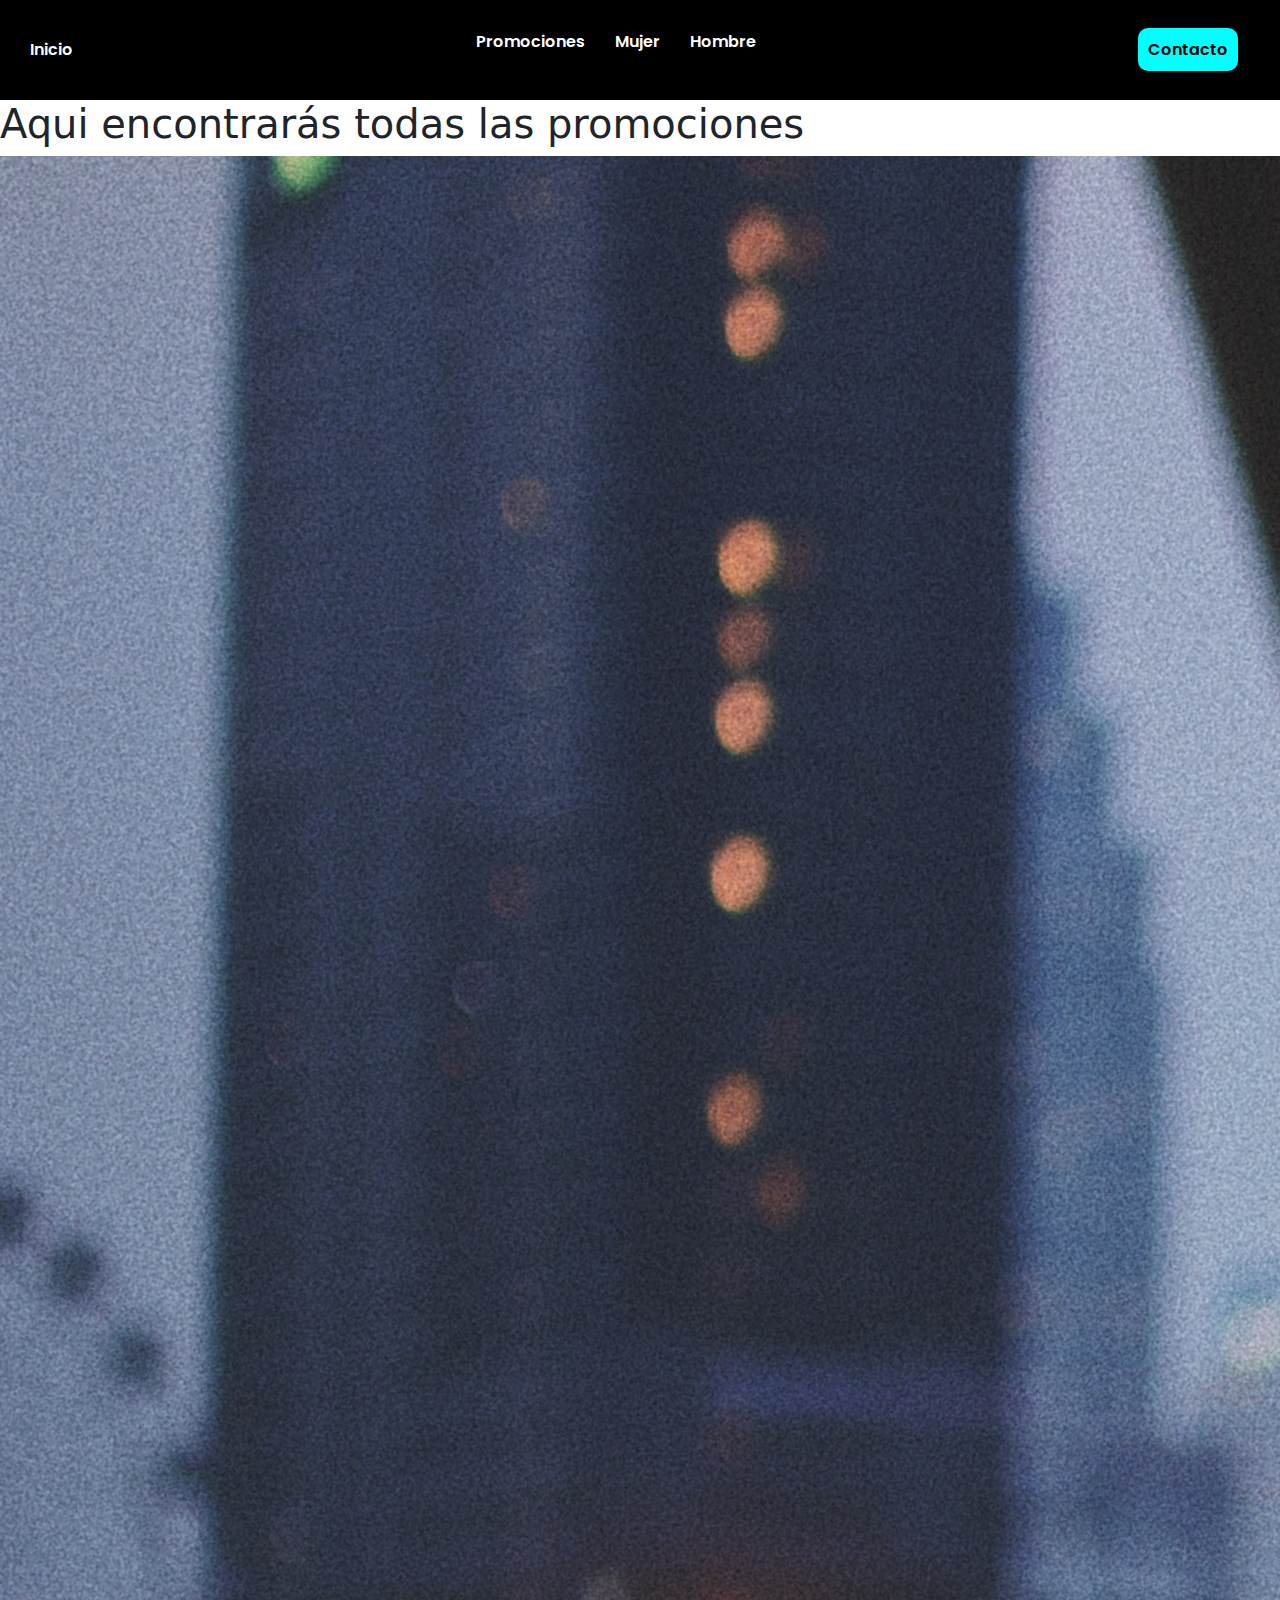
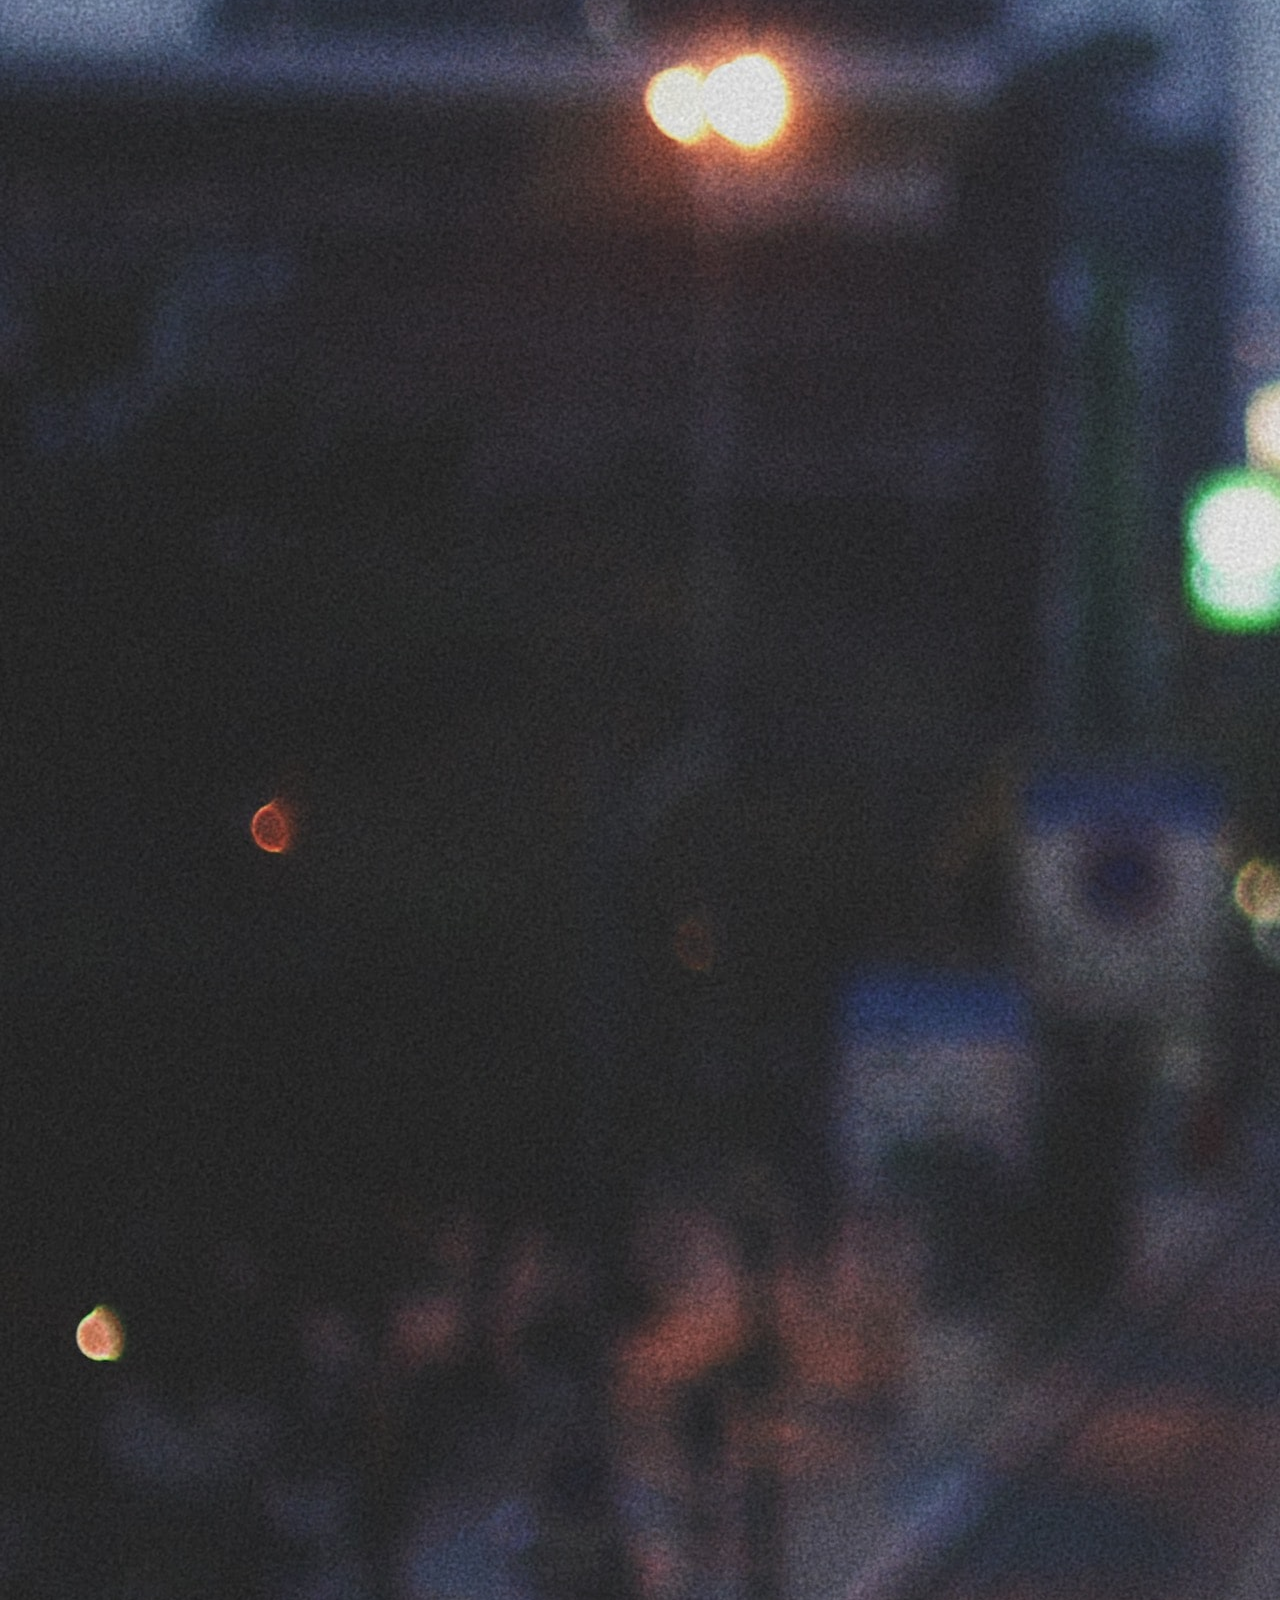
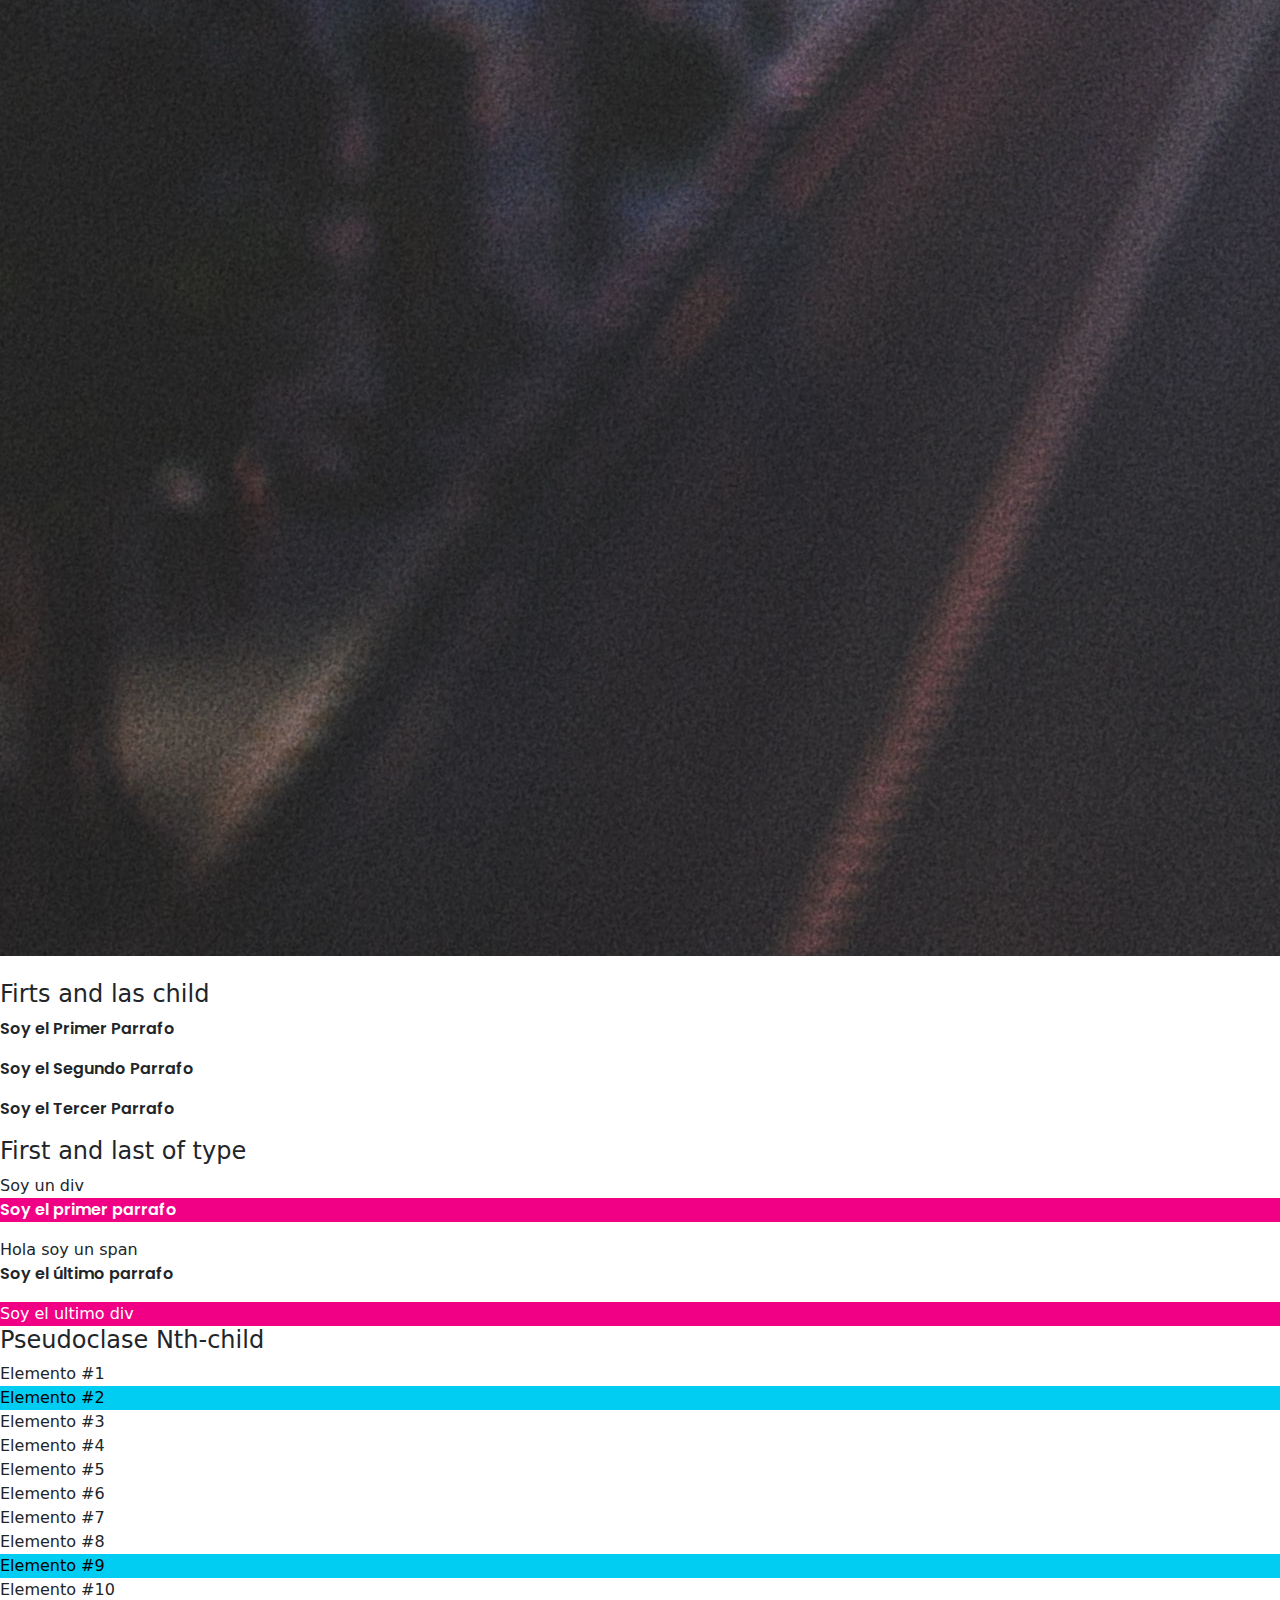
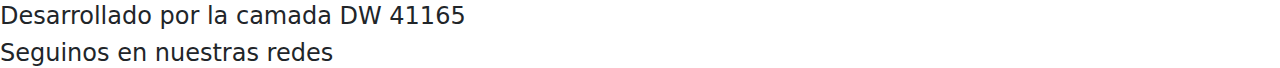
<file: pages/promociones.html>
<!DOCTYPE html>
<html lang="en">
<head>
    <meta charset="UTF-8">
    <meta http-equiv="X-UA-Compatible" content="IE=edge">
    <meta name="viewport" content="width=device-width, initial-scale=1.0">
    <!--Icon Favicon-->
    <link rel="shortcut icon" href="../assets/icons/logo-favicon_Mesa de trabajo 1.svg" type="image/x-icon">
    <!--Bootstrap-->
    <link rel="stylesheet" href="../libs/bootstrap/css/bootstrap.min.css">
    <!--Hoja de Estilos CSS-->
    <link rel="stylesheet" href="../css/estilos.css">
    <title>kickstreets-promociones</title>
</head>
<body>
 
    <!--Navbar con Flexbox-->
<header>
    <div class="logo">
       <a href="../index.html">Inicio</a>
    </div>
   
    <nav>
       <ul class="nav__list">
           <li class="list__links"><a href="../pages/promociones.html">Promociones</a></li>
           <li class="list__links"><a href="../pages/mujer.html">Mujer</a></li>
           <li class="list__links"><a href="../pages/hombre.html">Hombre</a></li> 
       </ul>   
    </nav>
   
       <button class="btn">
           <a href="../pages/contacto.html">Contacto</a>
       </button>
   
   </header>

   <!--Responsive Desing-->
   <main class="principal-promociones">
    <section>
        <article class="remeras">
            <h1 class="remeras__titulo">Aqui encontrarás todas las promociones</h1>
            <img class="remeras__img" src="../assets/img/products/remeras (1).jpg" alt="remerasenpromocion">
        </article>
    </section>
   </main>

   <!--Pseudoclase link-->
   <a class="link" href="https://www.coderhouse.com/" target="_blank">ir a coderhouse.com</a>

   <h4>Firts and las child</h4>
    <!--First and last child-->
   <div class="grupo">
    <div class="parrafos">
        <p>Soy el Primer Parrafo</p>
        <p>Soy el Segundo Parrafo</p>
        <p>Soy el Tercer Parrafo</p>
    </div>
   </div>

   <h4>First and last of type</h4>
   <!--First and last of type-->
   <div class="grupo">
    <div class="elementos">
        <div>Soy un div</div>
        <p>Soy el primer parrafo</p>
        <span>Hola soy un span</span>
        <p>Soy el último parrafo</p>
        <div>Soy el ultimo div</div>
    </div>
   </div>

   <h4>Pseudoclase Nth-child</h4>
   <!--Pseudoclase Nth-Child-->
   <div class="grupo">
    <div class="lista">
        <li>Elemento #1</li>
        <li>Elemento #2</li>
        <li>Elemento #3</li>
        <li>Elemento #4</li>
        <li>Elemento #5</li>
        <li>Elemento #6</li>
        <li>Elemento #7</li>
        <li>Elemento #8</li>
        <li>Elemento #9</li>
        <li>Elemento #10</li>
    </div>
   </div>

   <!--CSS GRID
   <main id="promociones2022">
    
    <section class="grid-container">
        
        <article class="items item1">
            Header
        </article>

        <article class="items item2">
            Navbar
        </article>

        <article class="items item3">
            Main
        </article>

        <article class="items item4">
            Aside
        </article>

        <article class="items item5">
            Footer
        </article>

    </section>
   </main>
   -->

   <!--Pié de página mi página web-->
<footer>
    <article>
        <h4>Desarrollado por la camada DW 41165</h4>
        <h4>Seguinos en nuestras redes</h4>
    </article>

    <article class="redessociales">
        <!--Iconos de redes-->
        <!--Iconos de redes-->
        <!--Iconos de redes-->
    </article>
</footer>

<!--Bootstrap JS-->
<script src="../libs/bootstrap/js/bootstrap.bundle.min.js"></script>
  
</body>
</html>
</file>
<file: css/estilos.css>
@charset "UTF-8";
/*@import "colores";
@import "fonts";/*


//Variables
$background: green;
$relleno: 20px;

/*h1{
    color: $color-fonts;
    font-family: $font-principal;
}

p{
    color: $color-parrafos;
}*/
/*Nesting
header{
    background-color: $background;
    nav{
        padding: $relleno;
        ul{
            list-style-type: none;
            li{
                color: $background;
                a
                {
                &:hover{
                    font-size: 30px;
                }    
                    font-weight: 500;
                }
            }
        }
    }
}
*/
/*Operadores Matematicos + - / * */
/*$ancho: 720px;
$rosa: #f10086;
$color: yellow;*/
/*body{

    @if ($color == green) {
        background-color: green;
    } @else if ($color == red){
        background-color: red;
    } @else {
        background-color: blue;
    }
    width: ($ancho / 2) + 3;
}*/
/*Bucle @Each
$lista1: red, green, blue, yellow;



/*Maps
$estilos: (
    color: green,
    centro: center,
    tFuente: 35px,
    1rem: 1rem
);*/
/*div{
    background-color: map-get($map: $estilos, $key: color);
    text-align: map-get($map: $estilos, $key: centro);
    padding: map-get($map: $estilos, $key: tFuente);
    font-size: map-get($map: $estilos, $key: 1rem);
}*/
/*@extend
.card{
    background: #fff;
    border-radius: 4px;
    padding: 16px;
    box-shadow: 1px 1px 12px 0px;
}

.avatar{
    width: 100px;
    height: 100px;
    border-radius: 100px; 
}

.title{
    font-weight: 700;
    font-size: 20px;
    letter-spacing: 12px;
    font-family: "poppins", sans-serif;
}

.small{
    font-size: 12px;
    font-weight: 400;
}

.principales{
    @extend .card;
}

.img-main{
    @extend .avatar;
}
*/
/*Funcion Mixin*/
/*Con Parametros*/
/*@mixin crearBordes($colorBorde, $size, $shadow){
    border: $size solid $colorBorde;
    border-radius: $size;
    box-shadow: 0px 0px $size $shadow;
}*/
/*.principales{
   @include crearBordes(red, 10px, black);
}*/
/*.img-main{
   @include crearBordes(green,5px,yellow);
}*/

/*Fonts*/
@import url("https://fonts.googleapis.com/css2?family=Oswald:wght@700&display=swap");
/*Font Descargada*/
@font-face {
  font-family: "poppins";
  src: url("../assets/fonts/Poppins-SemiBold.ttf");
}
/*Selector Universal-reset*/
* {
  margin: 0;
  padding: 0;
  box-sizing: border-box;
}

/*medidas*/
html {
  height: 100%;
}

/*Medidas Relativas*/
p {
  font-family: "poppins", sans-serif;
  font-weight: bold;
  font-size: 1rem;
}

/*Manejo de Imágenes*/
.principales {
  margin: 25px;
}

.img-main {
  width: 33.33%;
  box-shadow: 8px -10px gold;
  padding: 30px auto;
  border-radius: 10px;
}

/*Animation Css
.img-main{
    animation-name: animo;
    animation-duration: 1.5s;
    animation-timing-function: ease-out;
    animation-delay: 3s;
    animation-iteration-count: 1;
}

@keyframes animo {
    0%{
        transform: scale(.5);
        border-radius: 100%;
    }

    50%{
        transform: scale(1);
    }

    100%{
        transform: scale(2);

    }  
}

*/
/*Animate css*/
.camada41165 {
  font-family: "poppins", sans-serif;
  font-size: 25px;
  text-align: center;
  color: #f10086;
  animation-name: backInLeft;
  animation-duration: 5s;
  animation-delay: 3s;
  animation-timing-function: ease-out;
}

/*Videos*/
.video-homenaje {
  width: 60%;
  margin: auto;
}

video {
  width: 100%;
}

.font-destacados {
  font-family: "Oswald", sans-serif;
  font-size: 30px;
  letter-spacing: 2px;
  text-transform: uppercase;
}

#footer {
  width: 100%;
  background-color: black;
  color: goldenrod;
  padding: 20px 20px;
  background-image: url("../assets/backgrounds/3d-abstract-wave-pattern-background.jpg");
  background-size: cover;
  background-position: center;
  font-family: "Oswald", sans-serif;
}

/*Background-image*/
/*Efecto Parallax*/
.banner {
  width: 100%;
  height: 700px;
  background-image: url("../assets/backgrounds/mike-von-RP7mZFXz7L0-unsplash.jpg");
  background-size: cover;
  /*Parallax*/
  background-attachment: fixed;
}

.banner2 {
  width: 100%;
  height: 700px;
  background-image: url("../assets/img/lasbarrets-01.png");
  background-size: contain;
  background-repeat: no-repeat;
  background-attachment: fixed;
}

/*Woman Section*/
.imgbannerwoman {
  width: 100vw;
  height: 50%;
}

/*Tarjetas Mujer*/
/*Metodologia BEM*/
.contenedor {
  max-width: 500px;
  width: 100%;
  margin-left: 15px;
}

/*Bloque 1*/
.tarjeta {
  width: 600px;
  border: 5px solid black;
}

.tarjeta__miniatura {
  height: 200px;
}

.tarjeta__imagen {
  width: 60%;
}

.tarjeta__textos {
  font-family: "Oswald", sans-serif;
  font-size: 18px;
  margin-bottom: 20px;
  color: black;
}

.tarjeta__enlace {
  color: #f10086;
  padding: 10px auto;
  font-size: 20px;
  text-transform: uppercase;
  font-family: "Oswald", sans-serif;
}

.tarjeta__parrafo {
  font-family: "Oswald", sans-serif;
  max-width: 90%;
  line-height: 20px;
  margin-top: 10px;
  margin-bottom: 10px;
  font-size: 16px;
}

/*Bloque 2*/
.boton {
  font-size: 14px;
  padding: 8px 35px;
  background-color: #000;
  border-radius: 25px;
  text-decoration: none;
  color: white;
  font-family: "poppins", sans-serif;
  transition: all 2s;
}

/*Transiciones en CSS
.boton:hover {
  height: 200px;
  background-color: red;
}*/

/*Modificador
.boton--alternativo {
  font-size: 20px;
  font-weight: bold;
}*/

/*Flexbox*/
.flex-container {
  height: 500px;
  display: flex;
  flex-direction: row;
  flex-wrap: wrap;
  /*Eje X*/
  justify-content: center;
  /*Eje Y*/
  align-items: center;
  /*Alinea en el eje y cuando los elementos son multilinea*/
  align-content: space-around;
  font-size: 3rem;
  font-family: "poppins", sans-serif;
  background-color: #f10086;
  border-radius: 10px;
  border: 2px solid yellow;
}

.flex-container > * {
  padding: 10px;
  margin: 10px;
  border: 1px solid black;
  border-radius: 10px;
  background-color: aqua;
}

/*order*/
.uno {
  order: 3;
}

/*Navbar Flexbox*/
header {
  display: flex;
  justify-content: space-between;
  align-items: center;
  padding: 30px;
  font-family: "poppins", sans-serif;
  background-color: #000;
}

a {
  text-decoration: none;
  color: #fff;
  cursor: pointer;
}

/*Columna en fila*/
.nav__list {
  display: flex;
  list-style-type: none;
}

.nav__list .list__links {
  padding: 0 15px;
}

.btn {
  border: none;
}

.btn a {
  background-color: aqua;
  padding: 10px;
  border-radius: 10px;
  color: #000;
}

/*CSS GRIDS*/
/*Css Grid Teoría*/
.grid-container {
  font-family: "poppins", sans-serif;
  font-size: 25px;
  text-transform: uppercase;
  width: 90%;
  height: 600px;
  margin: 40px auto;
  border: 1px groove black;
  display: grid;
  grid-template-columns: repeat(3, 1fr);
  grid-template-rows: repeat(4, 1fr);
  grid-template-areas: "header header header" "nav    main    aside" "nav    main    aside" "footer footer footer";
  gap: 10px;
  /*justify-items: center;
  align-items: center;*/
}

.items {
  font-size: 18px;
  display: flex;
  justify-content: center;
  align-items: center;
}

.item1 {
  background-color: gold;
  /*grid-column: 1/4;*/
  grid-area: header;
}

.item2 {
  background-color: darkblue;
  /*grid-column: 1/2;
  grid-row: 2/4;*/
  grid-area: nav;
}

.item3 {
  background-color: rosybrown;
  /*grid-column: 2/3;
  grid-row: 2/4;*/
  grid-area: main;
}

.item4 {
  background-color: snow;
  /*grid-column: 3/4;
  grid-row: 2/4;*/
  grid-area: aside;
}

.item5 {
  background-color: hotpink;
  /*grid-column: 1/4;*/
  grid-area: footer;
}

/*gradientes CSS*/
.lideramos {
  font-family: "Oswald", sans-serif;
  font-size: 40px;
  letter-spacing: 3px;
  text-transform: uppercase;
  font-weight: 800;
  width: 100vw;
  max-width: 90%;
  height: 300px;
  margin: 20px auto;
  border: 5px groove #000;
  /*Gradientes*/
  /*background-image: linear-gradient(to top, blue,red);*/
  background-image: linear-gradient(89.9deg, rgb(255, 243, 110) 16.9%, rgb(30, 204, 214) 55.1%, rgb(5, 54, 154) 90.7%);
  display: flex;
  justify-content: center;
  align-items: center;
}

/*Transformaciones CSS*/
.cajita-container {
  display: flex;
  justify-content: center;
}

.cajita {
  font-family: "Oswald", sans-serif;
  font-size: 25px;
  text-align: center;
  line-height: 150px;
  color: #fff;
  margin: 20px 15px;
  width: 150px;
  height: 150px;
  background-color: #f10086;
}

/*Transform Traslate*/
.traslate {
  background-color: darkmagenta;
  transform: translate(50px, 50px);
}

/*Transform Rotate*/
.rotate {
  background-color: blueviolet;
  transform: rotate(30deg);
}

/*Transform Scale*/
.scale {
  background-color: darkorange;
  transform: scale(2, 2);
}

/*Transform Skew*/
.skew {
  background-color: darkgreen;
  transform: skewX(30deg) skewY(40deg);
}

/*Sliders en Bootstrap*/
.carousel-item {
  max-height: 60rem;
}

/*Pseudoclases*/
.list__links a:hover {
  background-color: #f10086;
  border-radius: 5px;
  color: red;
}

.list__links a:active {
  background: white;
  color: black;
}

.list__links a:visited {
  color: green;
}

/*Firts and last of type*/
.elementos p:first-of-type {
  background-color: #f10086;
  color: white;
}

.elementos div:last-of-type {
  background-color: #f10086;
  color: white;
}

/*nth-child() & nth-last-child()*/
.lista :nth-last-child(2) {
  background-color: #00cdf1;
  color: black;
}

.lista :nth-child(2) {
  background-color: #00cdf1;
  color: black;
}

/*CSS Grids Responsive/*
/*Media queries teoría*/
/*Mobile*/
@media (max-width: 768px) {
  .grid-container {
    font-family: "poppins", sans-serif;
    font-size: 25px;
    text-transform: uppercase;
    width: 90%;
    height: 600px;
    margin: 40px auto;
    border: 1px groove black;
    display: grid;
    grid-template-columns: 100%;
    grid-template-rows: repeat(4, auto);
    grid-template-areas: "header" "main" "aside" "footer";
    gap: 10px;
  }
  .item2 {
    display: none;
  }
}
.body-contact {
  color: #fff;
  font-family: "Oswald", sans-serif;
  padding: 0 1.5rem;
}

.contenido {
  max-width: 1170px;
  margin-left: auto;
  margin-right: auto;
  padding: 2rem;
}

.nombre-empresa {
  margin-bottom: 1rem;
  color: black;
  text-align: center;
  font-size: 3rem;
}

.nombre-empresa span {
  color: #f10086;
}

.contenedor-contacto {
  box-shadow: 0 0 20px 0 rgba(255, 255, 255, 0.3);
}

.contenedor-contacto > * {
  padding: 1rem;
}

.formulario-contacto {
  background-color: #222222;
}

.formulario-contacto form {
  display: grid;
  grid-template-columns: 1fr 1fr;
}

.formulario-contacto form .bloque {
  grid-column: 1/3;
}

.formulario-contacto form p {
  margin: 0;
  padding: 1em;
}

.formulario-contacto form button,
.formulario-contacto form input,
.formulario-contacto form textarea {
  width: 100%;
  padding: 0.7rem;
  border: none;
  background: none;
  outline: none;
  border-bottom: 1px solid #f10086;
  color: #fff;
}

.formulario-contacto form button {
  background-color: #f10086;
  border: 0;
  text-transform: uppercase;
  padding: 1rem;
}

.info-contacto {
  background-color: #000;
}

.info-contacto ul,
.info-contacto p {
  text-align: center;
  margin: 0 0 1rem 0;
}

.info-contacto ul {
  list-style-type: none;
  padding: 0;
}

.info-contacto ul li {
  padding: 0.3rem;
}

/*Responsive LG*/
@media (min-width: 768px) {
  .body-contact {
    height: 100vh;
    padding: 0 4rem;
  }
  .contenedor-contacto {
    display: grid;
    grid-template-columns: 2fr 1fr;
  }
  .contenedor-contacto > * {
    padding: 2rem;
  }
  .info-contacto ul,
.info-contacto p {
    padding: 1rem;
    text-align: left;
  }
}
/*PROMOCIONES/*
/*Responsive MediaQueries*/
/*Mas de 1 breakpoint*/
/*Breakpoint de Dispositivo + breakpoint de resolucion*/
@media screen and (orientation: landscape) and (max-width: 768px) {
  .principal-promociones {
    background-color: red;
  }
  .remeras {
    border: 1px solid black;
    max-width: 100%;
  }
  .remeras__titulo {
    font-size: 1.2rem;
    font-family: "poppins", sans-serif;
    margin-top: 15px;
    text-align: center;
    letter-spacing: 2px;
    text-transform: uppercase;
    color: #fff;
  }
  .remeras__img {
    width: 50%;
    margin: 20px 25%;
  }
}

/*# sourceMappingURL=estilos.css.map */
</file>
